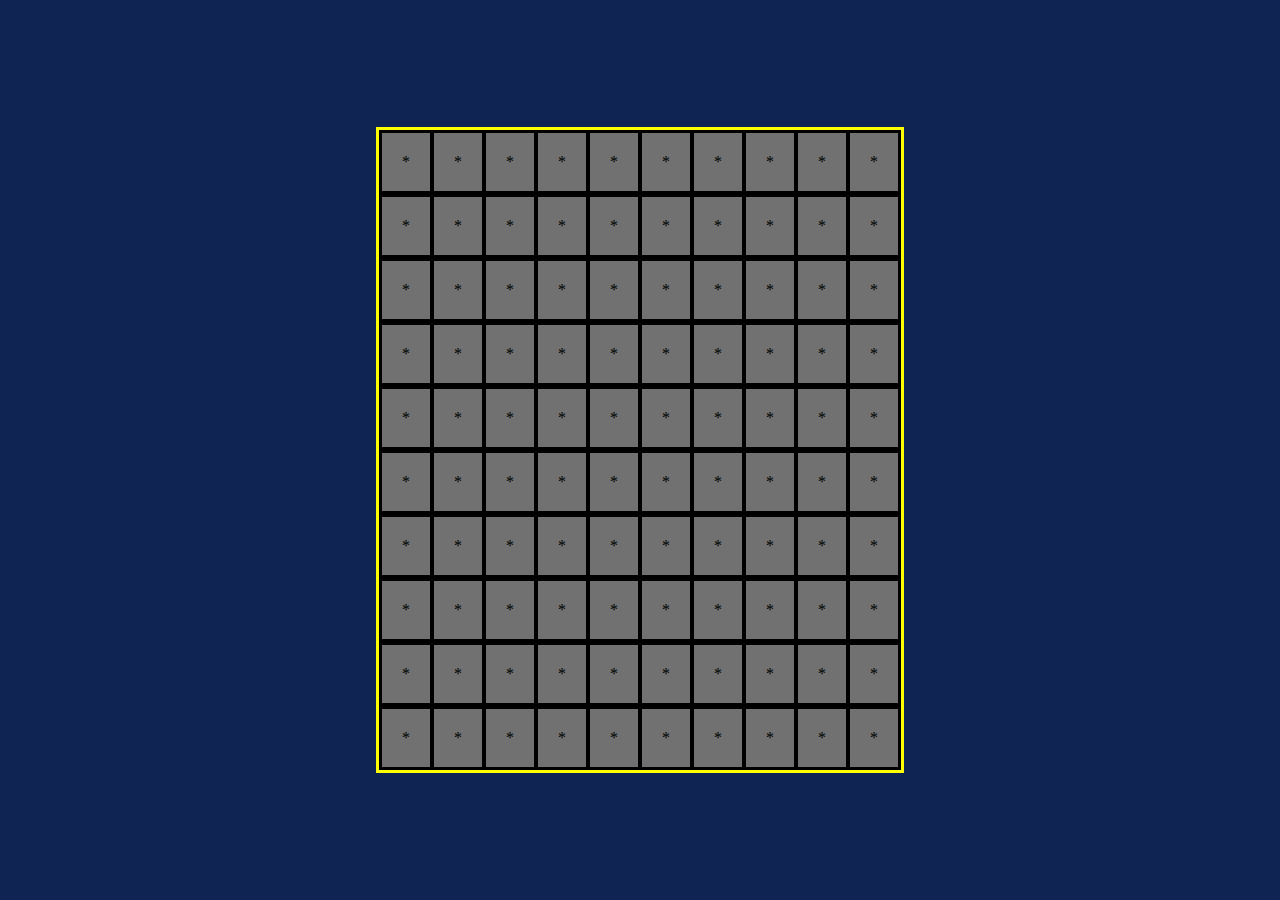
<file: number-letter/index.html>
<!DOCTYPE html>
<html lang="en">

<head>
  <meta charset="UTF-8">
  <meta name="viewport" content="width=device-width, initial-scale=1.0">
  <title>Number Letter</title>
  <link rel="stylesheet" href="styles.css">
  <script src="scripts.js" defer></script>
  <style>
    .container {
      display: flex;
      justify-content: center;
      align-items: center;
      height: 100vh;
    }
  </style>
</head>

<body>
  <div class="container">
    <div class="board"></div>
  </div>
</body>

</html>
</file>
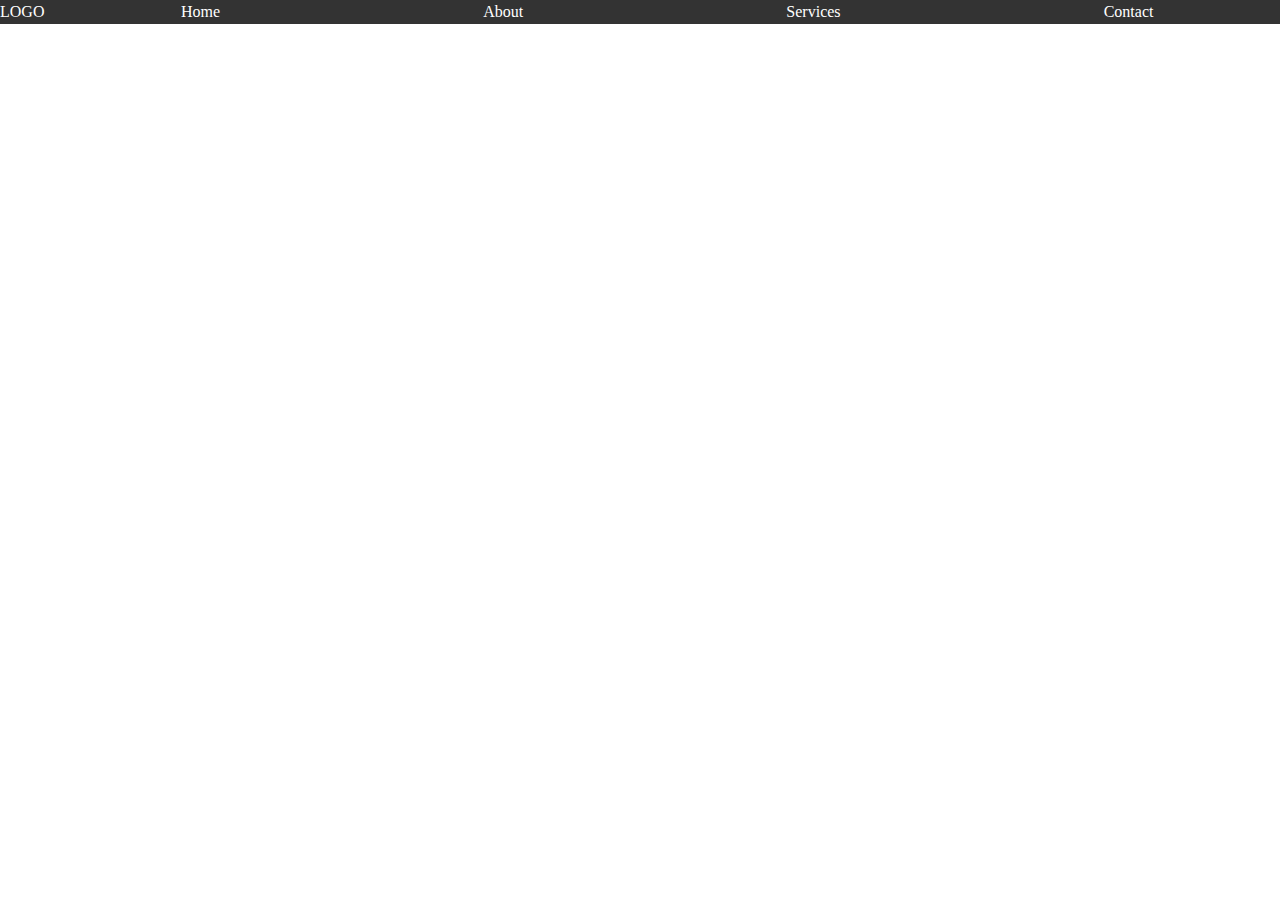
<file: shrink_grow/breakout1.html>
<!DOCTYPE html>
<html lang="en">

<head>
  <meta charset="UTF-8">
  <meta name="viewport" content="width=device-width, initial-scale=1.0">
  <link rel="stylesheet" href="reset.css">
  <title>Breakout 1</title>
  <style>

.navbar {
    display: flex;
    gap: 10px;
    background: #333;
}
.logo {
    color: white;
}
.nav-item {
    overflow: hidden;
    flex-grow: 1; /* Items grow equally.  (and shrink equally if no shrink is specified) */
    text-align: center;
    color: white;
    /* outline: 1px solid red; */
}
/* the extra mile - scale less important menu items more (requires specifying them individually) */
#about, #services, #contact {
    flex-shrink: 5;
}
  </style>
</head>

<body>
  <nav class="navbar">
    <div id="logo" class="logo">LOGO</div>
    <div id="home" class="nav-item">Home</div>
    <div id="about" class="nav-item">About</div>
    <div id="services" class="nav-item">Services</div>
    <div id="contact" class="nav-item">Contact</div>
  </nav>

</body>

</html>
</file>
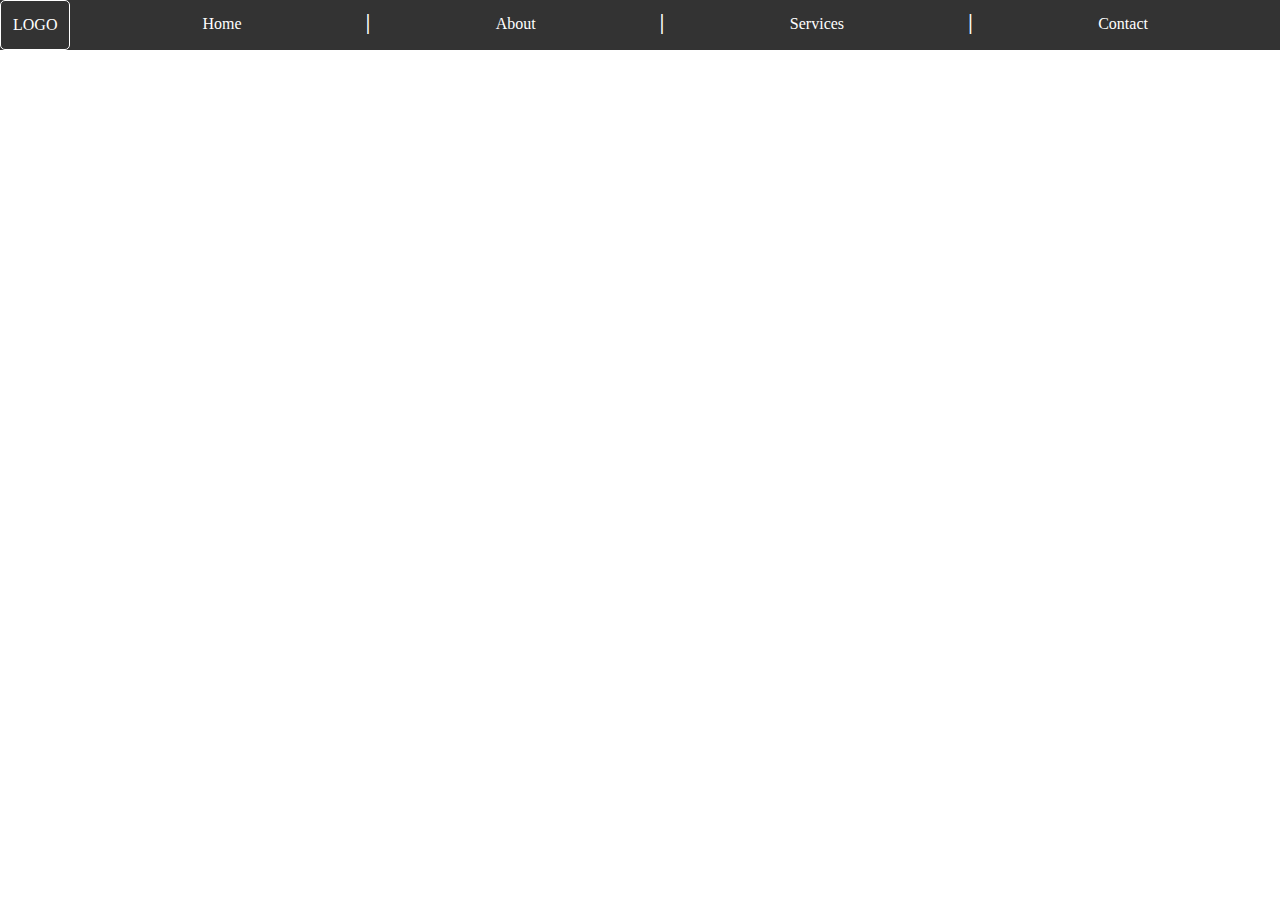
<file: shrink_grow/breakout1_xtra.html>
<!DOCTYPE html>
<html lang="en">

<head>
  <meta charset="UTF-8">
  <meta name="viewport" content="width=device-width, initial-scale=1.0">
  <link rel="stylesheet" href="reset.css">
  <title>Breakout</title>
  <style>

    .navtop {
      display: flex;
      overflow: hidden;
      background: #333;
      color: white;
    }

    .logo-txt {
      display: inline-block;
      padding: .75rem;
      color: white;
      flex-shrink: 0;
      /* padding-right: 1ch; */
      text-align: center;
      border: 1px solid white;
      border-radius: 5px;
    }

    .logo-img {
      display: inline-block;
      background-image: 'blackredwood-small.png';
      height: 3rem;
      color: white;
      flex-shrink: 0;
    }

    .navbar {
      display: flex;
      flex-grow: 1;
      overflow: hidden;
      background: #333;
      padding: .75rem;
      color: white;
    }

    .nav-item {
      /* Items grow equally */
      flex-grow: 1;
      text-align: center;
      /* this would also center the text, but has other implications when viewport is narrow */
      /* display: inline-flex;
      justify-content: center; */
      color: white;
    }

    .separator {
      /* padding will cause the seperators to take up way too much space when width is small */
      /* don't use it for this reason (see '&nbsp;'' & 'min-width: 1ch' hack) */
      /* padding: 0 1rem; */
      min-width: 1ch;
      font-size: 1.25rem;
      font-weight: bold;
      line-height: 1.25rem;
      color: white;
    }

    .navbar * {
      overflow: hidden;
    }

    .navbar .nav-item{
      flex-shrink: 1;
      min-width: 3ch;
      /* debugging - don't use border, it impacts layout */
      /* outline: red 2px solid; */
    }
    .navbar :hover {
      background: #555;
      cursor: pointer;
    }

    #about, #services, #contact {
      flex-shrink: 30; /* prefer home nav item to be large as long as possible */
    }

  </style>
</head>

<body>
  <nav class="navtop">
    <div id="logo" class="logo-txt">LOGO</div>
    <!-- <img id="logo" class="logo-img" src="blackredwood-small.png" alt="logo"> -->
    <nav class="navbar">
      <div id="home" class="nav-item">Home</div>
      &nbsp;<div class="separator">|</div>
      <div id="about" class="nav-item">About</div>
      &nbsp;<div class="separator">|</div>
      <div id="services" class="nav-item">Services</div>
      &nbsp;<div class="separator">|</div>
      <div id="contact" class="nav-item">Contact</div>
    </nav>
  </nav>
</body>

</html>
</file>
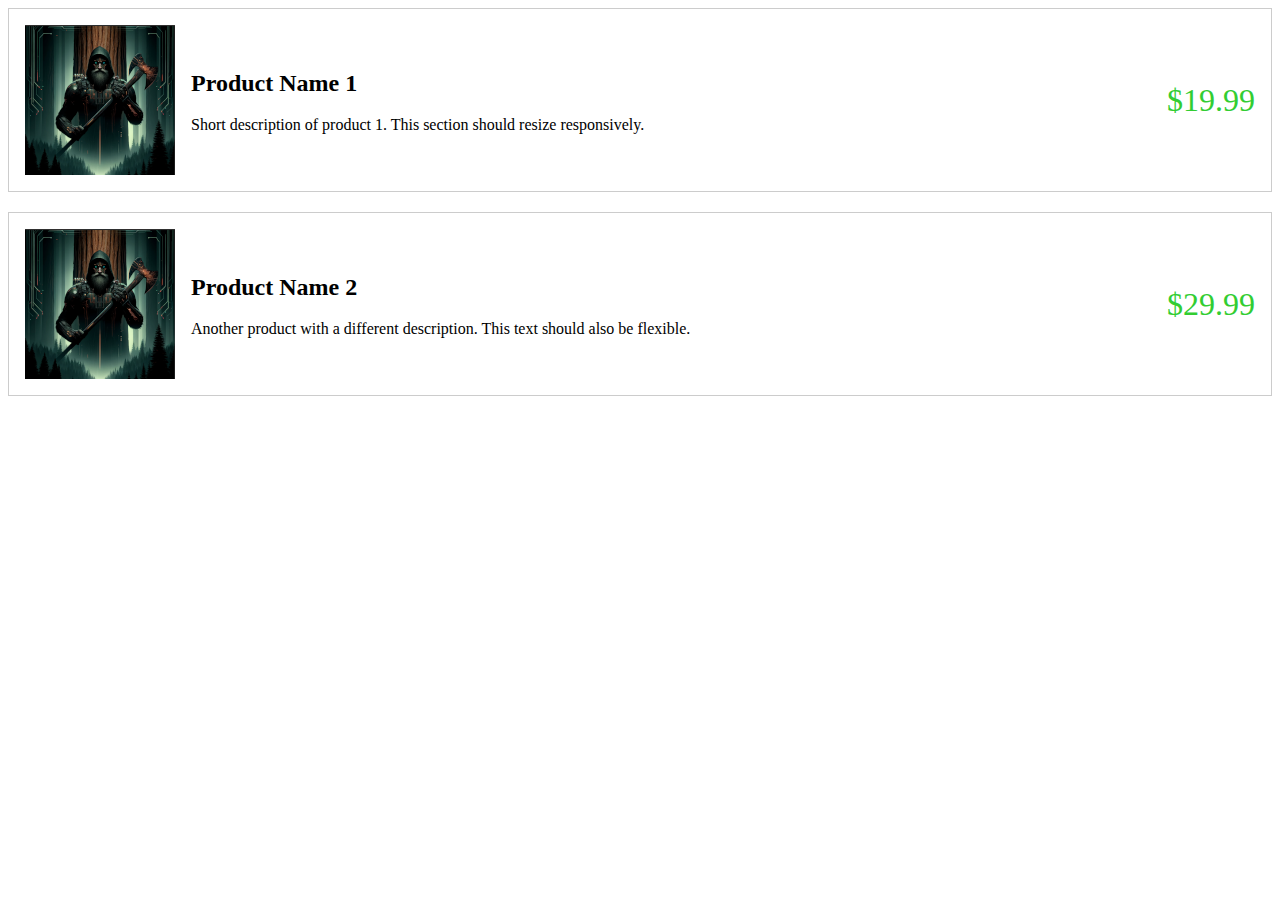
<file: shrink_grow/breakout2.html>
<!DOCTYPE html>
<html lang="en">

<head>
  <meta charset="UTF-8">
  <meta name="viewport" content="width=device-width, initial-scale=1.0">
  <style>
    .product-list {
      display: flex;
      flex-direction: column;
      gap: 1.25rem;
      /* Instead of pixels, this scales with the root font size */
    }

    .product {
      display: flex;
      align-items: center;
      flex-wrap: wrap;
      border: 1px solid #ccc;
      padding: 1rem;
      gap: 1rem;
    }

    img {
      flex-basis: 9.375rem;
      /* 150px → 9.375rem (assuming 1rem = 16px) */
      flex-shrink: 0;
      /* Prevents shrinking */
    }

    .details {
      flex-grow: 1;
      flex-shrink: 1;
      flex-basis: 12.5rem;
      /* 200px → 12.5rem */
    }

    .price {
      color: limegreen;
      font-size: 2rem;
      flex-grow: 0;
      flex-shrink: 0;
      flex-basis: 5rem;
      /* 80px → 5rem */
      text-align: right;
    }
  </style>
  <title>Product Listing</title>
</head>

<body>
  <div class="product-list">
    <div class="product">
      <img src="blackredwood-small.png" alt="Product 1">
      <div class="details">
        <h2>Product Name 1</h2>
        <p>Short description of product 1. This section should resize responsively.</p>
      </div>
      <div class="price">$19.99</div>
    </div>

    <div class="product">
      <img src="blackredwood-small.png" alt="Product 2">
      <div class="details">
        <h2>Product Name 2</h2>
        <p>Another product with a different description. This text should also be flexible.</p>
      </div>
      <div class="price">$29.99</div>
    </div>
  </div>
</body>

</html>
</file>
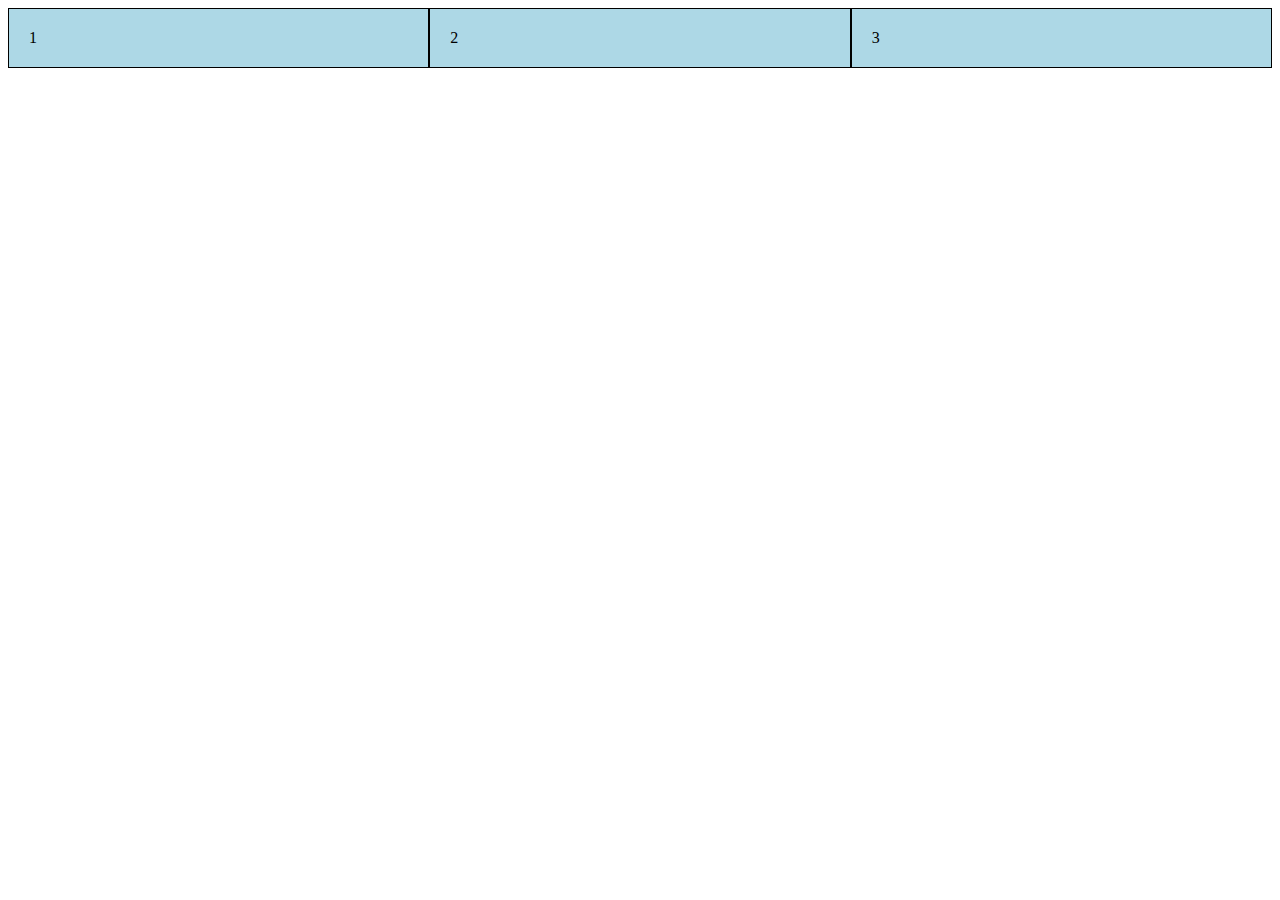
<file: shrink_grow/part1.html>
<!DOCTYPE html>
<html lang="en">

<head>
  <meta charset="UTF-8">
  <meta name="viewport" content="width=device-width, initial-scale=1.0">
  <title>Part 1</title>
  <style>
    .container {
      display: flex;
    }

    .box {
      /* Each box grows equally */
      flex-grow: 1;
      padding: 20px;
      background: lightblue;
      border: 1px solid black;
    }
  </style>
</head>

<body>
  <div class="container">
    <div class="box">1</div>
    <div class="box">2</div>
    <div class="box">3</div>
  </div>
</body>

</html>
</file>
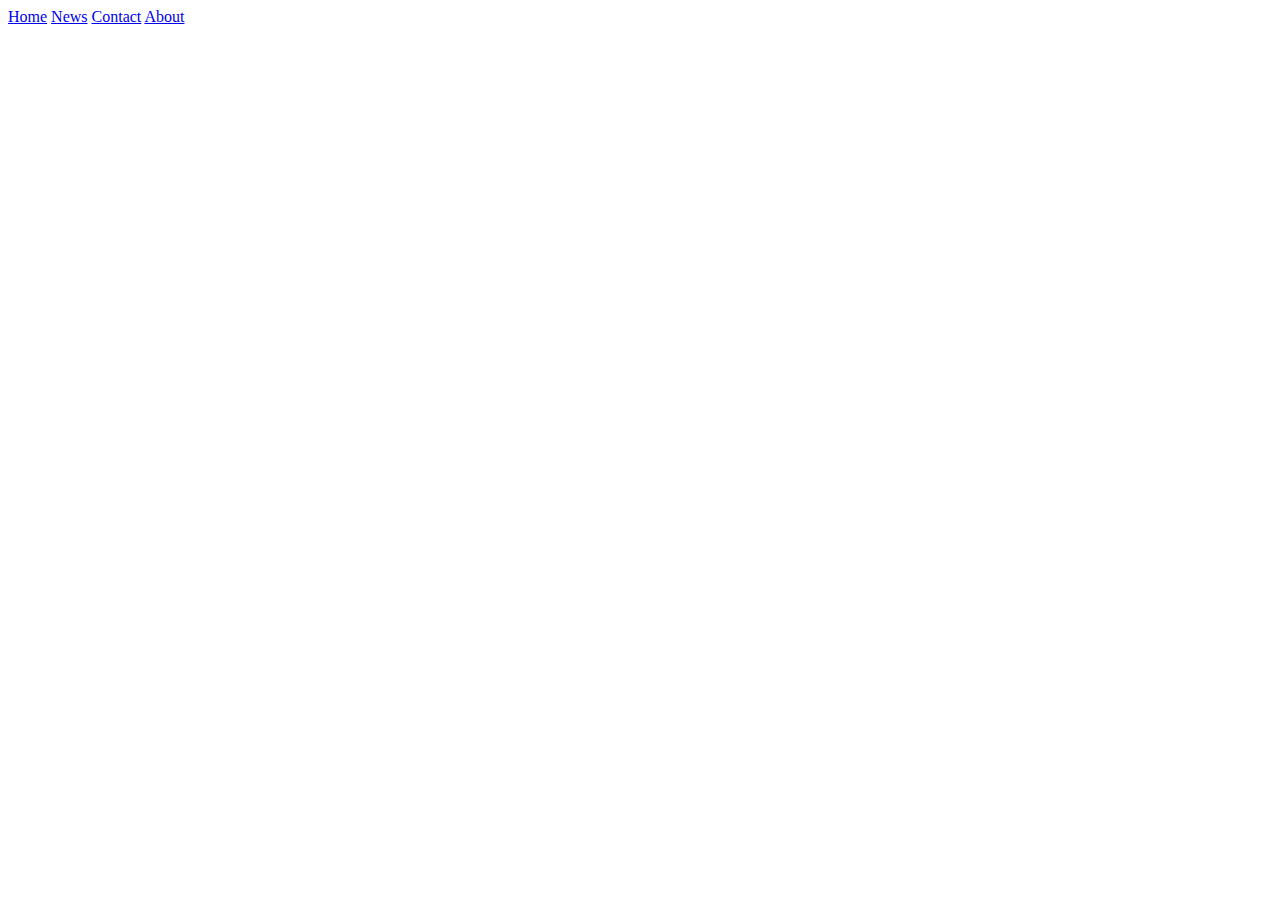
<file: shrink_grow/part2.html>
<!DOCTYPE html>
<html lang="en">

<head>
  <meta charset="UTF-8">
  <meta name="viewport" content="width=device-width, initial-scale=1.0">
  <title>Part 2</title>
  
    
</head>

<body>
  <div class="nav">
  <a class="active" href="home">Home</a>
  <a href="news">News</a>
  <a href="contact">Contact</a>
  <a href="about">About</a>
</div>
</body>

</html>
</file>
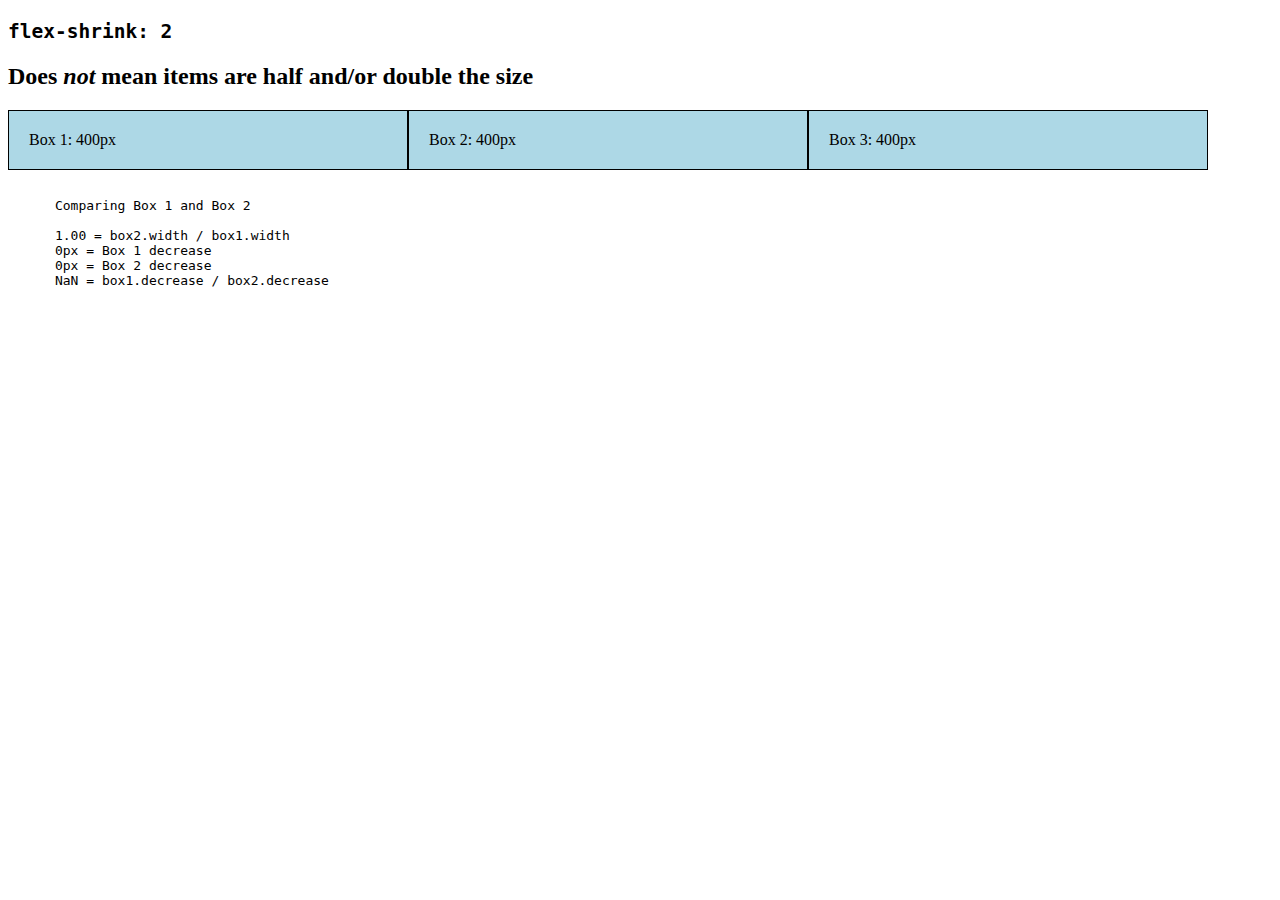
<file: shrink_grow/part2_xtra.html>
<!DOCTYPE html>
<html lang="en">

<head>
  <meta charset="UTF-8">
  <meta name="viewport" content="width=device-width, initial-scale=1.0">
  <title>Part 2 - What the flexbox!</title>
  <style>
    .container {
      display: flex;
    }
    .box {
      flex-basis: 358px;
      padding: 20px;
      background: lightblue;
      border: 1px solid black;
    }
    .box:nth-child(1) { flex-shrink: 1; } /* Shrinks normally */
    .box:nth-child(2) { flex-shrink: 2; } /* Shrinks twice as fast */
    .box:nth-child(3) { flex-shrink: 0; } /* Doesn't shrink */
  </style>
</head>

<body>
  <h2><pre>flex-shrink: 2</pre></h2>
  <h2>Does <em>not</em> mean items are half and/or double the size</h2>
  <div class="container">
    <div id="box1" class="box">1</div>
    <div id="box2" class="box">2</div>
    <div id="box3" class="box">3</div>
  </div>
  <pre id="stats">Ratio of Box 2 to Box 1: --</pre>
  <script>
    function updateWidths() {
      const box1 = document.getElementById("box1");
      const box2 = document.getElementById("box2");
      const box3 = document.getElementById("box3");
      const box1Width = box1.offsetWidth;
      const box2Width = box2.offsetWidth;
      const box3Width = box3.offsetWidth;

      // Update the labels inside each box
      box1.textContent = `Box 1: ${box1Width}px`;
      box2.textContent = `Box 2: ${box2Width}px`;
      document.getElementById("box3").textContent = `Box 3: ${document.getElementById("box3").offsetWidth}px`;

      // Calculate and display the ratio (rounded to 2 decimal places)
      document.getElementById("stats").textContent = `
      Comparing Box 1 and Box 2

      ${(box2Width / box1Width).toFixed(2)} = box2.width / box1.width
      ${box1Width - box3Width}px = Box 1 decrease
      ${box2Width - box3Width}px = Box 2 decrease
      ${((box1Width - box3Width) / (box2Width - box3Width)).toFixed(2)} = box1.decrease / box2.decrease
      `;
    }

    // Update on resize and on page load
    window.addEventListener("resize", updateWidths);
    updateWidths();
  </script>
</body>

</html>
</file>
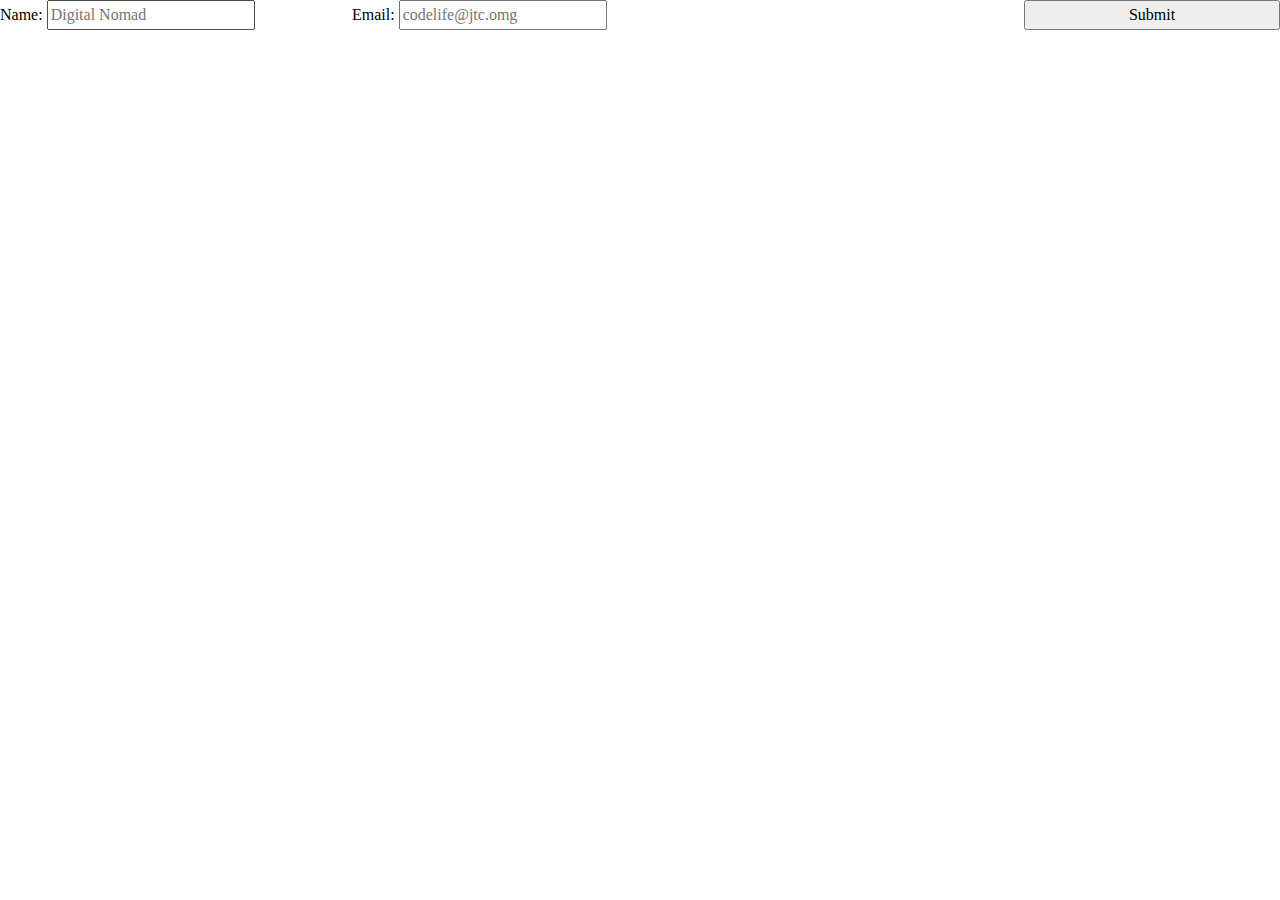
<file: shrink_grow/part3.html>
<!DOCTYPE html>
<html lang="en">

<head>
  <meta charset="UTF-8">
  <meta name="viewport" content="width=device-width, initial-scale=1.0">
  <link rel="stylesheet" href="reset.css">
  <title>Part 3</title>
  <style>
    form {
      display: flex;
      align-items: flex-end;
      flex-wrap: wrap;
      gap: 16px;
    }

    .name {
      flex-grow: 1;
      flex-basis: 10rem;
    }

    .email {
      flex-grow: 3;
      flex-basis: 8rem;
    }

    button {
      flex-grow: 1;
      flex-basis: 5rem;
    }
  </style>
</head>

<body>
  <form>
    <label class="name">Name:
      <input class="name" type="text" placeholder="Digital Nomad">
    </label>
    <label class="email">Email:
      <input type="email" placeholder="codelife@jtc.omg">
    </label>
    <button class="button">Submit</button>
  </form>

</body>

</html>
</file>
<file: number-letter/styles.css>
/* wipe out some of the default browser styles */
html {
  padding: 0;
  margin: 0;
}

body {
  background-color: rgb(16, 36, 83);
  margin: 0;
  padding: 0;
}


/* style our number-letter grid */
.board {
  display: flex;
  align-items: center;
  justify-content: center;
  flex-direction: column;
  border: 3px yellow solid;
  /* background-color: rgb(171, 201, 36); */
  /* padding: 10px; */
  /* margin: 10px; */
}

.row {
  display: inline-flex;
  /* flex-direction: row; */
  justify-content: center;
  border: 1px solid black;
  background-color: rgb(205, 205, 205);
}

.cell {
  background: rgb(113, 113, 113);
  /* border: 0px 2px 0px 2px black solid; */
  border: 2px black solid;
  padding: 20px;
  /* margin: 5px; */
}
</file>
